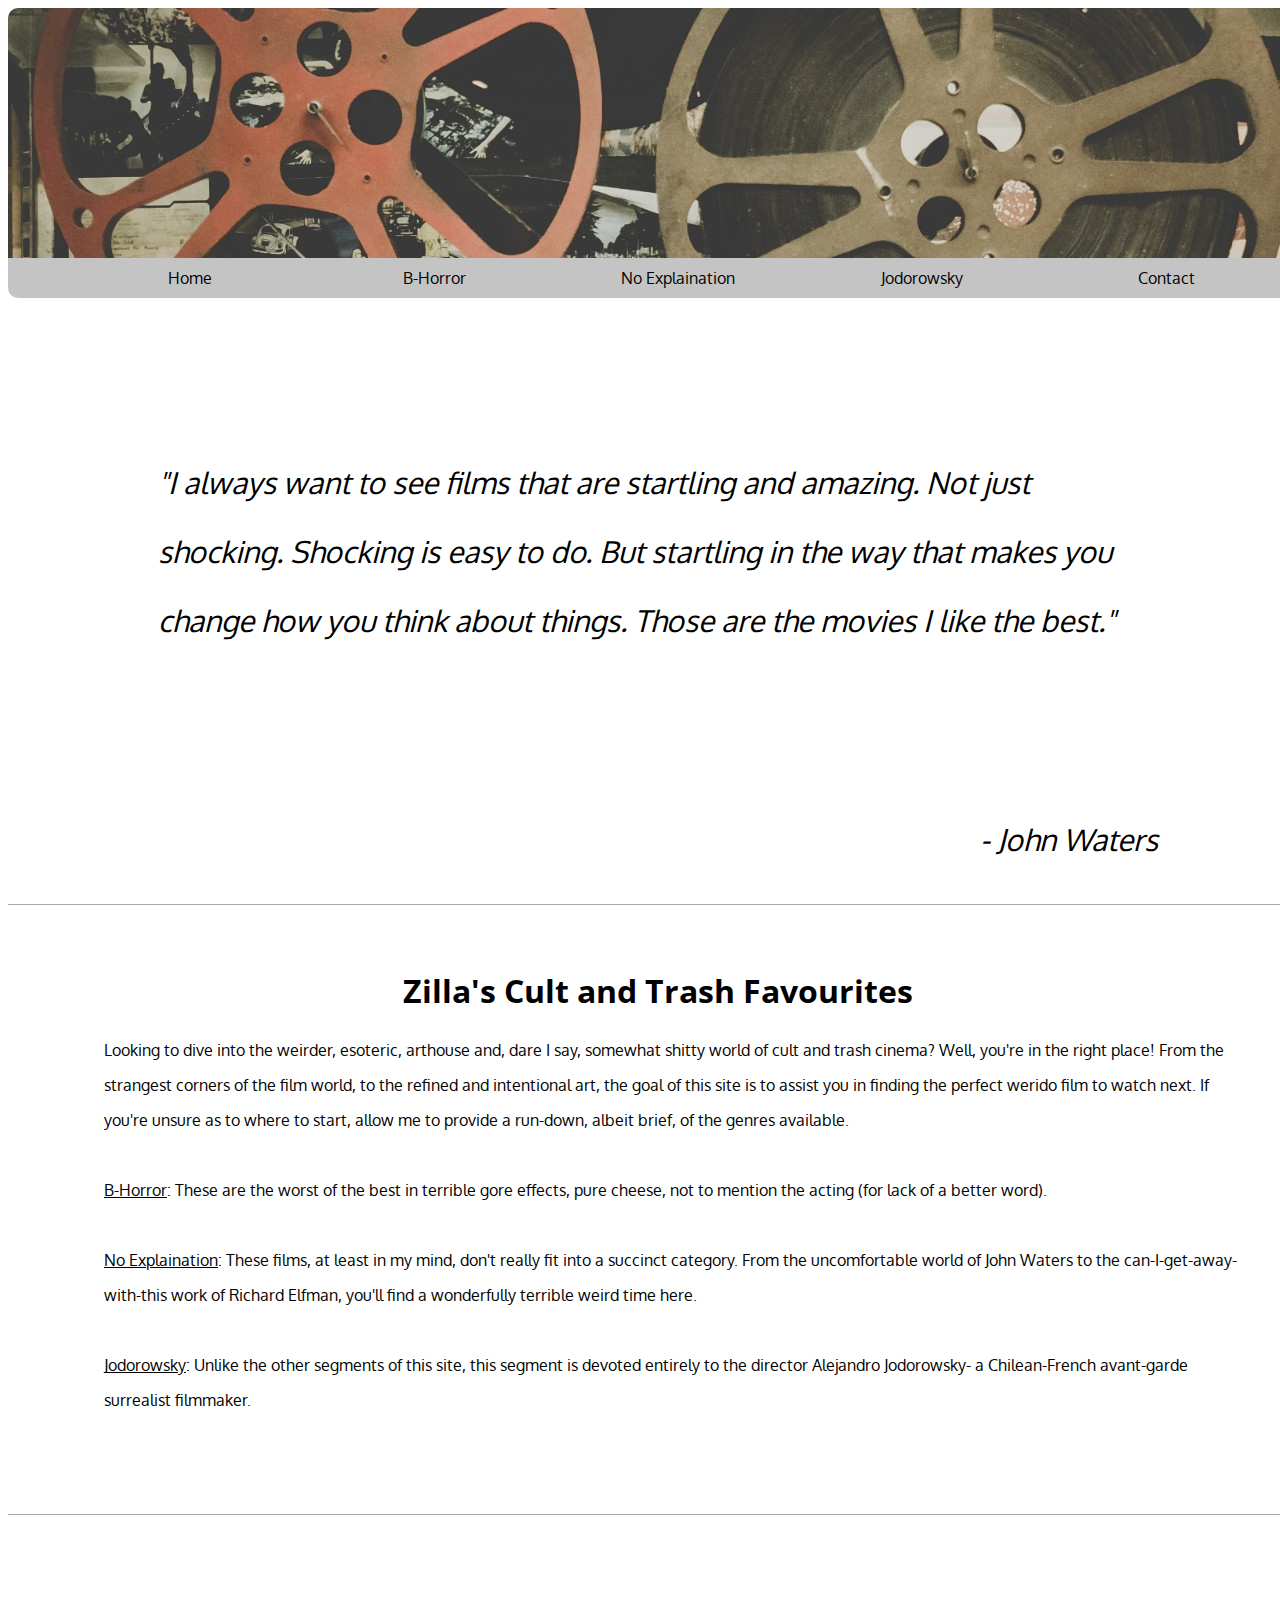
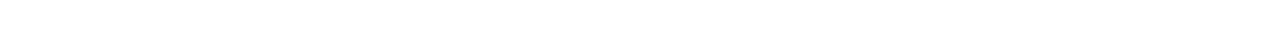
<file: index.html>
<!DOCTYPE html>
<html lang="en" dir="ltr">
  <head>
    <link rel="icon" href="./imgs/divine.jpg">
<link href="https://fonts.googleapis.com/css?family=Open+Sans|Oxygen&display=swap" rel="stylesheet">
    <meta charset="utf-8">
    <link rel="stylesheet" type="text/css" href="style.css">
    <script
  src="https://code.jquery.com/jquery-3.4.1.js"
  integrity="sha256-WpOohJOqMqqyKL9FccASB9O0KwACQJpFTUBLTYOVvVU="
  crossorigin="anonymous"></script>
  <script src="app.js" defer></script>
    <title>Zilla's Cult Favourites</title>
  </head>
  <body>
    <header>
      <img src="./imgs/filmCamera (1).jpg">


    <nav>
      <ul>
        <li><a href="index.html">Home</a></li>
        <li><a href="bHorror.html">B-Horror</a></li>
        <li><a href="noExp.html">No Explaination</a></li>
        <li><a href="jodorowsky.html">Jodorowsky</a></li>
        <li><a href="contact.html">Contact</a></li>
      </ul>
    </nav>
</header>
<div class="quote">
  <p><i>"I always want to see films that are startling and amazing. Not just shocking. Shocking is easy to do. But startling in the way that makes you change how you think about things. Those are the movies I like the best."</i></p>
  <p class="jWaters"><i>- John Waters</i></p>
</div>

  <div class="intro">
    <h1>Zilla's Cult and Trash Favourites</h1>

    <p>Looking to dive into the weirder, esoteric, arthouse and, dare I say, somewhat shitty world of cult and trash cinema? Well, you're in the right place! From the strangest corners of the film world, to the refined and intentional art, the goal of this site is to assist you in finding the perfect werido film to watch next. If you're unsure as to where to start, allow me to provide a run-down, albeit brief, of the genres available. <br><br><a href="bHorror.html">B-Horror</a>: These are the worst of the best in terrible gore effects, pure cheese, not to mention the acting (for lack of a better word).<br><br><a href="noExp.html">No Explaination</a>: These films, at least in my mind, don't really fit into a succinct category. From the uncomfortable world of John Waters to the can-I-get-away-with-this work of Richard Elfman, you'll find a wonderfully terrible weird time here.<br><br><a href="jodorowsky.html">Jodorowsky</a>: Unlike the other segments of this site, this segment is devoted entirely to the director Alejandro Jodorowsky- a Chilean-French avant-garde surrealist filmmaker.
    </p>
  </div>


    <footer>

    </footer>

  </body>
</html>
</file>
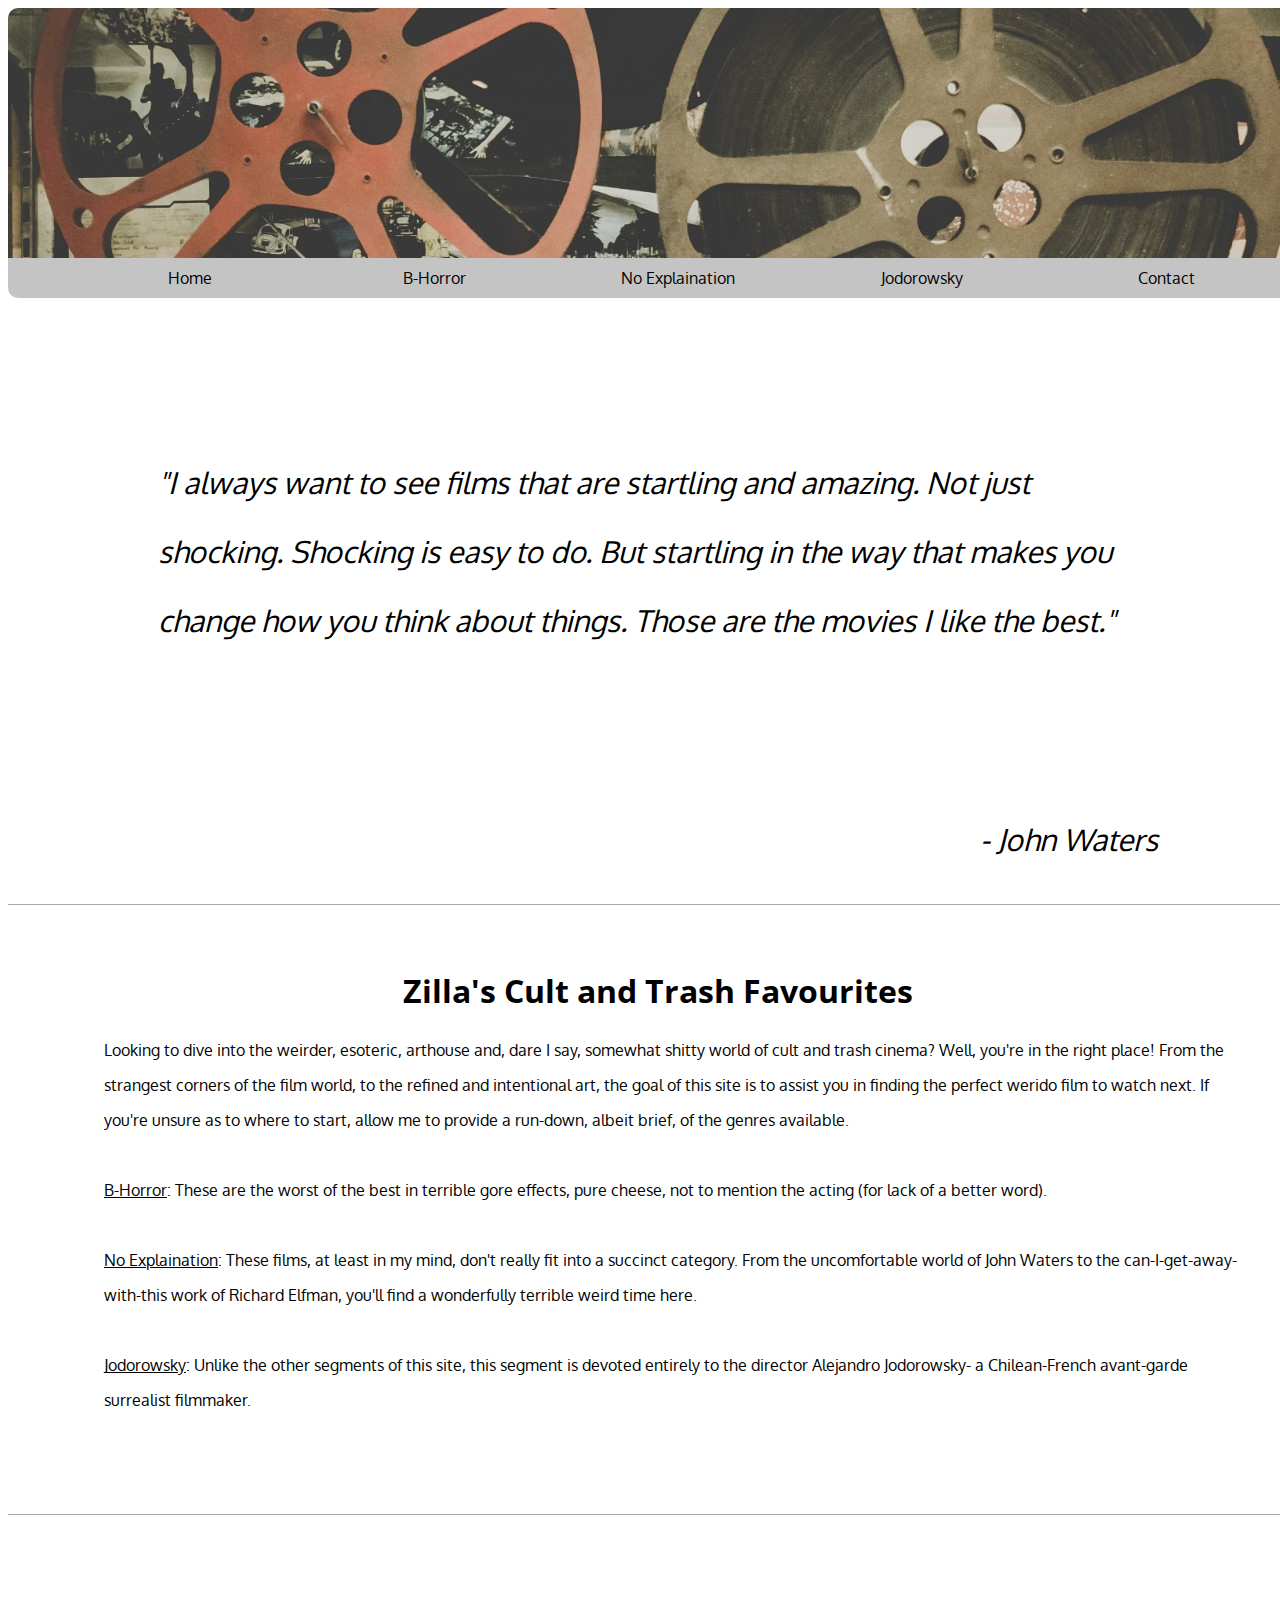
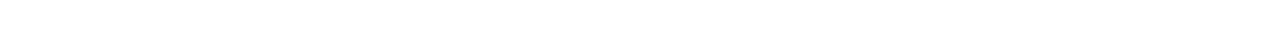
<file: Project1/index.html>
<!DOCTYPE html>
<html lang="en" dir="ltr">
  <head>
    <link rel="icon" href="./imgs/divine.jpg">
<link href="https://fonts.googleapis.com/css?family=Open+Sans|Oxygen&display=swap" rel="stylesheet">
    <meta charset="utf-8">
    <link rel="stylesheet" type="text/css" href="style.css">
    <script
  src="http://code.jquery.com/jquery-3.4.1.js"
  integrity="sha256-WpOohJOqMqqyKL9FccASB9O0KwACQJpFTUBLTYOVvVU="
  crossorigin="anonymous"></script>
  <script src="app.js" defer></script>
    <title>Zilla's Cult Favourites</title>
  </head>
  <body>
    <header>
      <img src="./imgs/filmCamera (1).jpg">


    <nav>
      <ul>
        <li><a href="index.html">Home</a></li>
        <li><a href="bHorror.html">B-Horror</a></li>
        <li><a href="noExp.html">No Explaination</a></li>
        <li><a href="jodorowsky.html">Jodorowsky</a></li>
        <li><a href="contact.html">Contact</a></li>
      </ul>
    </nav>
</header>
<div class="quote">
  <p><i>"I always want to see films that are startling and amazing. Not just shocking. Shocking is easy to do. But startling in the way that makes you change how you think about things. Those are the movies I like the best."</i></p>
  <p class="jWaters"><i>- John Waters</i></p>
</div>

  <div class="intro">
    <h1>Zilla's Cult and Trash Favourites</h1>

    <p>Looking to dive into the weirder, esoteric, arthouse and, dare I say, somewhat shitty world of cult and trash cinema? Well, you're in the right place! From the strangest corners of the film world, to the refined and intentional art, the goal of this site is to assist you in finding the perfect werido film to watch next. If you're unsure as to where to start, allow me to provide a run-down, albeit brief, of the genres available. <br><br><a href="bHorror.html">B-Horror</a>: These are the worst of the best in terrible gore effects, pure cheese, not to mention the acting (for lack of a better word).<br><br><a href="noExp.html">No Explaination</a>: These films, at least in my mind, don't really fit into a succinct category. From the uncomfortable world of John Waters to the can-I-get-away-with-this work of Richard Elfman, you'll find a wonderfully terrible weird time here.<br><br><a href="jodorowsky.html">Jodorowsky</a>: Unlike the other segments of this site, this segment is devoted entirely to the director Alejandro Jodorowsky- a Chilean-French avant-garde surrealist filmmaker.
    </p>
  </div>


    <footer>

    </footer>

  </body>
</html>
</file>
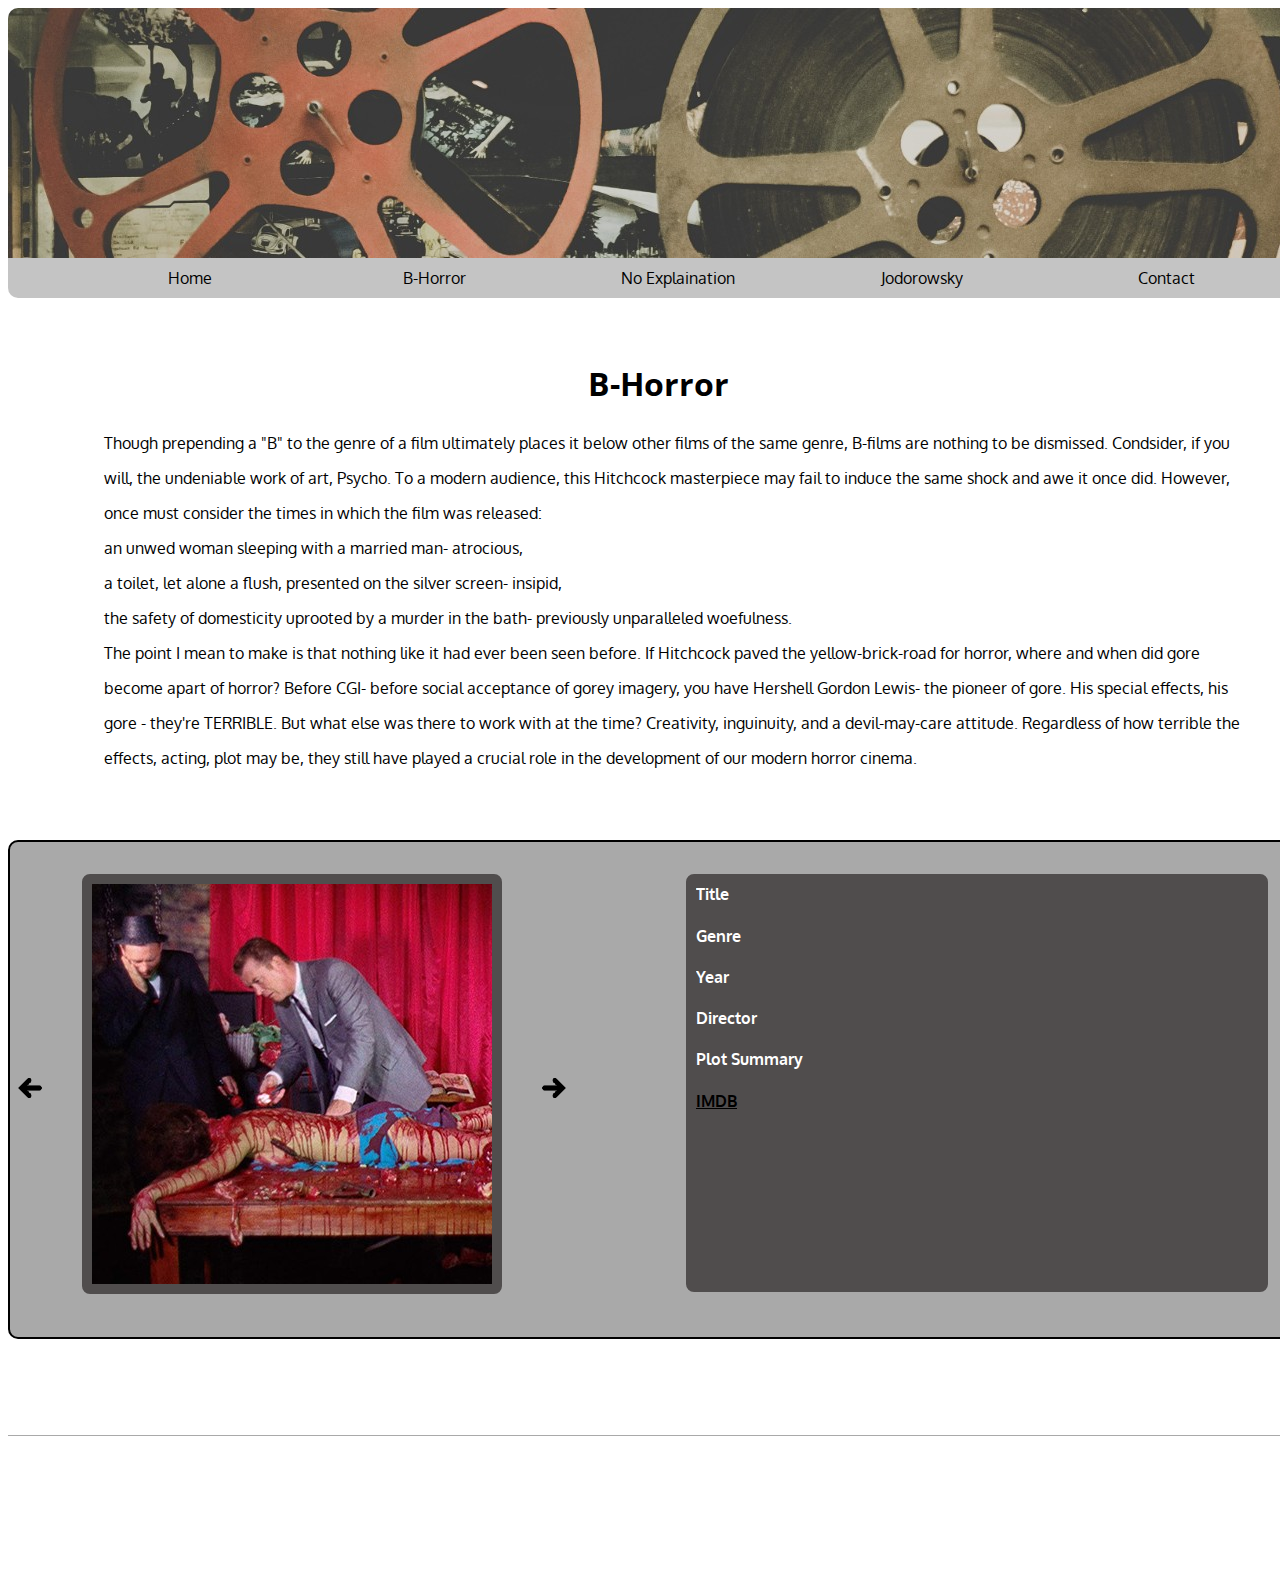
<file: bHorror.html>
<!DOCTYPE html>
<html lang="en" dir="ltr">
  <head>
    <link rel="icon" href="./imgs/divine.jpg">
    <meta charset="utf-8">
    <link href="https://fonts.googleapis.com/css?family=Open+Sans|Oxygen&display=swap" rel="stylesheet">
    <link rel="stylesheet" type="text/css" href="style.css">
    <script
  src="https://code.jquery.com/jquery-3.4.1.js"
  integrity="sha256-WpOohJOqMqqyKL9FccASB9O0KwACQJpFTUBLTYOVvVU="
  crossorigin="anonymous"></script>
  <script src="app.js" defer></script>
    <title>Zilla's Cult Favourites</title>
  </head>
  <body>
    <header>
      <img src="./imgs/filmCamera (1).jpg">
    </header>

    <nav>
      <ul>
        <li><a href="index.html">Home</a></li>
        <li><a href="bHorror.html">B-Horror</a></li>
        <li><a href="noExp.html">No Explaination</a></li>
        <li><a href="jodorowsky.html">Jodorowsky</a></li>
        <li><a href="contact.html">Contact</a></li>
      </ul>
    </nav>

  <div class="intro">
    <h1>B-Horror</h1>
    <p>Though prepending a "B" to the genre of a film ultimately places it below other films of the same genre, B-films are nothing to be dismissed. Condsider, if you will, the undeniable work of art, Psycho. To a modern audience, this Hitchcock masterpiece may fail to induce the same shock and awe it once did. However, once must consider the times in which the film was released: <br>an unwed woman sleeping with a married man- atrocious,<br>a toilet, let alone a flush, presented on the silver screen- insipid,<br> the safety of domesticity uprooted by a murder in the bath- previously unparalleled woefulness. <br>The point I mean to make is that nothing like it had ever been seen before. If Hitchcock paved the yellow-brick-road for horror, where and when did gore become apart of horror? Before CGI- before social acceptance of gorey imagery, you have Hershell Gordon Lewis- the pioneer of gore. His special effects, his gore - they're TERRIBLE. But what else was there to work with at the time? Creativity, inguinuity, and a devil-may-care attitude. Regardless of how terrible the effects, acting, plot may be, they still have played a crucial role in the development of our modern horror cinema.
    </p>
  </div>


<div class="container">

  <div class="carousel-container">

    <div class="previous-button">
      <img src="./imgs/leftArrow.png">
    </div>

    <div class="carousel-images">
      <img src="./imgs/bloodFeast.jpg" id="film1">
      <img src="./imgs/wizardOfGore.jpg" id="film2">
      <img src="./imgs/basketCase.jpg" id="film3">
    </div>

  <div class="next-button">
    <img src="./imgs/rightArrow.png">
  </div>

  </div>

  <div class="info">
    <dl>
      <dt>Title</dt>
      <dd id="title"></dd>

      <dt>Genre</dt>
      <dd id="genre"></dd>

      <dt>Year</dt>
      <dd id="year"></dd>

      <dt>Director</dt>
      <dd id="director"></dd>

      <dt>Plot Summary</dt>
      <dd id="plot"></dd>

      <dt><a href="">IMDB</a></dt>
    </dl>
  </div>

</div>

    <footer>

    </footer>

  </body>
</html>
</file>
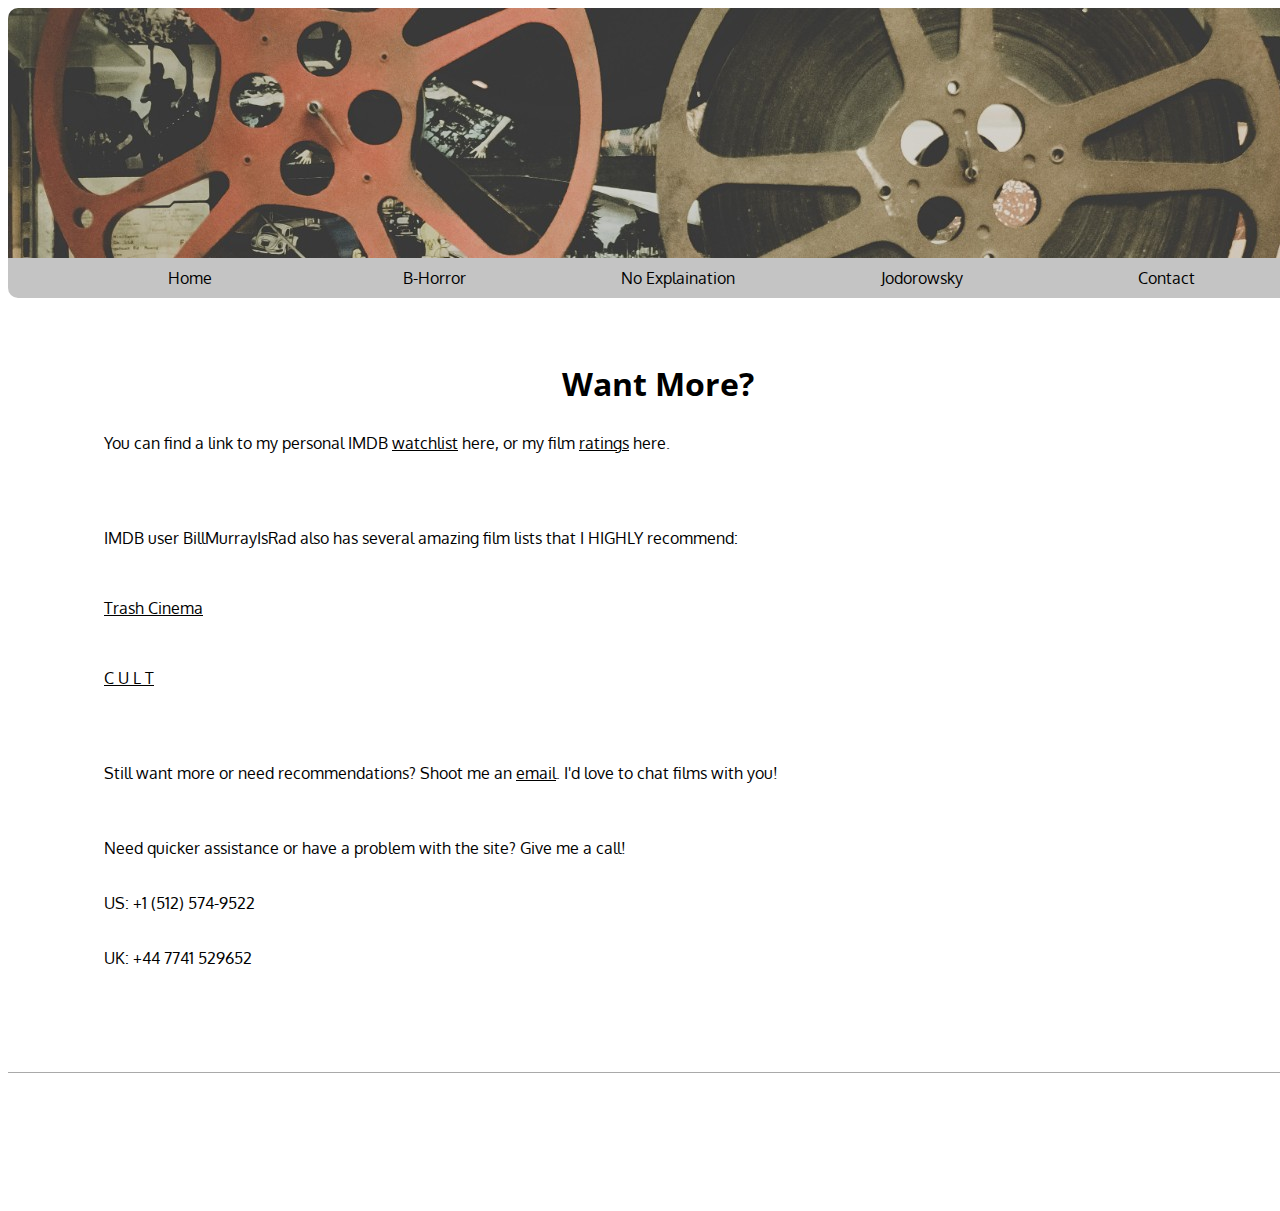
<file: contact.html>
<!DOCTYPE html>
<html lang="en" dir="ltr">
  <head>
    <link rel="icon" href="./imgs/divine.jpg">
    <meta charset="utf-8">
    <link href="https://fonts.googleapis.com/css?family=Open+Sans|Oxygen&display=swap" rel="stylesheet">
    <link rel="stylesheet" type="text/css" href="style.css">
    <script
  src="https://code.jquery.com/jquery-3.4.1.js"
  integrity="sha256-WpOohJOqMqqyKL9FccASB9O0KwACQJpFTUBLTYOVvVU="
  crossorigin="anonymous"></script>
  <script src="app.js" defer></script>
    <title>Zilla's Cult Favourites</title>
  </head>
  <body>
    <header>
      <img src="./imgs/filmCamera (1).jpg">
    </header>

    <nav>
      <ul>
        <li><a href="index.html">Home</a></li>
        <li><a href="bHorror.html">B-Horror</a></li>
        <li><a href="noExp.html">No Explaination</a></li>
        <li><a href="jodorowsky.html">Jodorowsky</a></li>
        <li><a href="contact.html">Contact</a></li>
      </ul>
    </nav>

  <div class="intro">
    <h1>Want More?</h1>
  <!-- </div>
    <div class="container"> -->
    <p>You can find a link to my personal IMDB <a href="https://www.imdb.com/user/ur70576393/watchlist?ref_=nv_usr_wl_all_0" target="_blank">watchlist</a> here, or my film <a href="https://www.imdb.com/user/ur70576393/ratings?ref_=nv_usr_rt_40" target="_blank">ratings</a> here.</p>
    <br><br><br>
    <p>IMDB user BillMurrayIsRad also has several amazing film lists that I HIGHLY recommend:
      <br><br>
        <a href="https://www.imdb.com/list/ls022197560/" target="_blank">Trash Cinema</a>
      <br><br>
        <a href="https://www.imdb.com/list/ls027019165/?ref_=otl_3" target="_blank">C U L T</a>
   </p>
   <br><br><br>
   <p>Still want more or need recommendations? Shoot me an <a href="mailto: courtneyzavaleta@gmail.com" target="_blank">email</a>. I'd love to chat films with you!</p><br><br>
     <p>Need quicker assistance or have a problem with the site? Give me a call!</p>
     <br>
     <p>US: +1 (512) 574-9522</p>
     <br>
     <p>UK: +44 7741 529652</p>
  </div>


    <footer>
    </footer>

  </body>
</html>
</file>
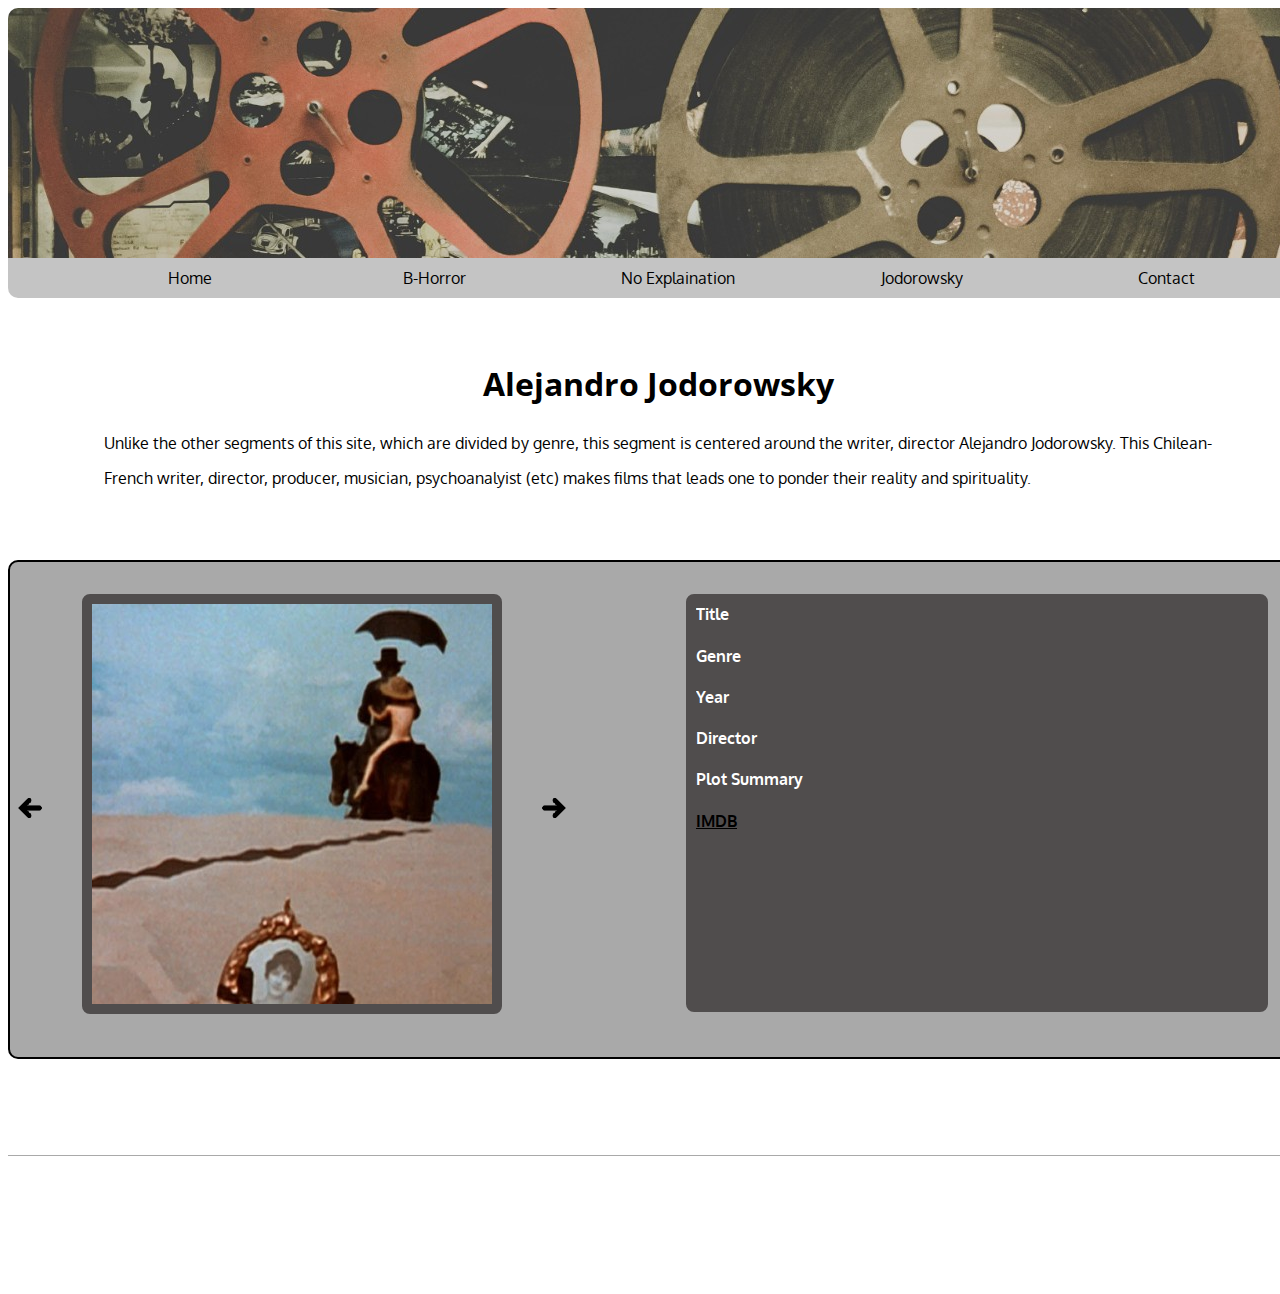
<file: jodorowsky.html>
<!DOCTYPE html>
<html lang="en" dir="ltr">
  <head>
    <link rel="icon" href="./imgs/divine.jpg">
    <meta charset="utf-8">
    <link href="https://fonts.googleapis.com/css?family=Open+Sans|Oxygen&display=swap" rel="stylesheet">
    <link rel="stylesheet" type="text/css" href="style.css">
    <script
  src="https://code.jquery.com/jquery-3.4.1.js"
  integrity="sha256-WpOohJOqMqqyKL9FccASB9O0KwACQJpFTUBLTYOVvVU="
  crossorigin="anonymous"></script>
  <script src="app.js" defer></script>
    <title>Zilla's Cult Favourites</title>
  </head>
  <body>
    <header>
      <img src="./imgs/filmCamera (1).jpg">
    </header>

    <nav>
      <ul>
        <li><a href="index.html">Home</a></li>
        <li><a href="bHorror.html">B-Horror</a></li>
        <li><a href="noExp.html">No Explaination</a></li>
        <li><a href="jodorowsky.html">Jodorowsky</a></li>
        <li><a href="contact.html">Contact</a></li>
      </ul>
    </nav>

  <div class="intro">
    <h1>Alejandro Jodorowsky</h1>
    <p>Unlike the other segments of this site, which are divided by genre, this segment is centered around the writer, director Alejandro Jodorowsky. This Chilean-French writer, director, producer, musician, psychoanalyist (etc) makes films that leads one to ponder their reality and spirituality. </p>
  </div>


<div class="container">

  <div class="carousel-container">

    <div class="previous-button">
      <img src="./imgs/leftArrow.png">
    </div>

    <div class="carousel-images">
      <img src="./imgs/elTopo.jpg" id="film7">
      <img src="./imgs/holyMountain.jpg" id="film8">
      <img src="./imgs/santaSangre.jpg" id="film9">
    </div>

  <div class="next-button">
    <img src="./imgs/rightArrow.png">
  </div>

  </div>

  <div class="info">
    <dl>
      <dt>Title</dt>
      <dd id="title"></dd>

      <dt>Genre</dt>
      <dd id="genre"></dd>

      <dt>Year</dt>
      <dd id="year"></dd>

      <dt>Director</dt>
      <dd id="director"></dd>

      <dt>Plot Summary</dt>
      <dd id="plot"></dd>

      <dt><a href="">IMDB</a></dt>
    </dl>
  </div>

</div>


    <footer>

    </footer>

  </body>
</html>
</file>
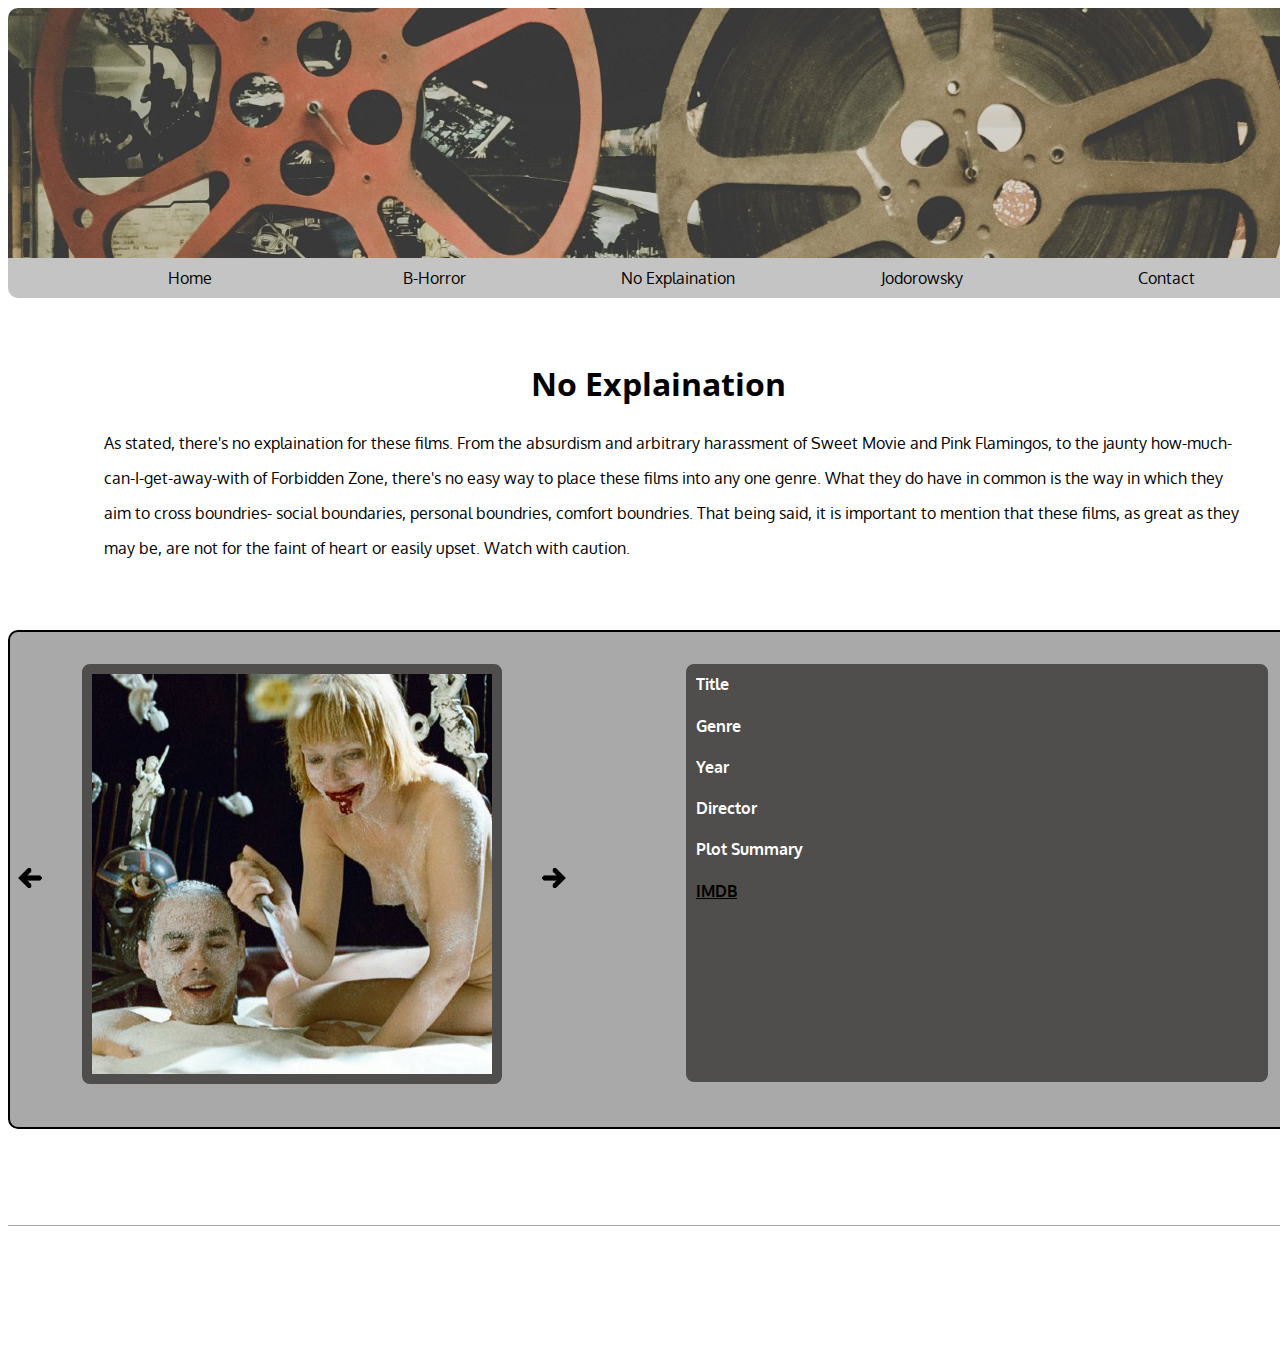
<file: noExp.html>
<!DOCTYPE html>
<html lang="en" dir="ltr">
  <head>
    <link rel="icon" href="./imgs/divine.jpg">
    <meta charset="utf-8">
    <link href="https://fonts.googleapis.com/css?family=Open+Sans|Oxygen&display=swap" rel="stylesheet">
    <link rel="stylesheet" type="text/css" href="style.css">
    <script
  src="https://code.jquery.com/jquery-3.4.1.js"
  integrity="sha256-WpOohJOqMqqyKL9FccASB9O0KwACQJpFTUBLTYOVvVU="
  crossorigin="anonymous"></script>
  <script src="app.js" defer></script>
    <title>Zilla's Cult Favourites</title>
  </head>
  <body>
    <header>
      <img src="./imgs/filmCamera (1).jpg">
    </header>

    <nav>
      <ul>
        <li><a href="index.html">Home</a></li>
        <li><a href="bHorror.html">B-Horror</a></li>
        <li><a href="noExp.html">No Explaination</a></li>
        <li><a href="jodorowsky.html">Jodorowsky</a></li>
        <li><a href="contact.html">Contact</a></li>
      </ul>
    </nav>

  <div class="intro">
    <h1>No Explaination</h1>
    <p>As stated, there's no explaination for these films. From the absurdism and arbitrary harassment of Sweet Movie and Pink Flamingos, to the jaunty how-much-can-I-get-away-with of Forbidden Zone, there's no easy way to place these films into any one genre. What they do have in common is the way in which they aim to cross boundries- social boundaries, personal boundries, comfort boundries. That being said, it is important to mention that these films, as great as they may be, are not for the faint of heart or easily upset. Watch with caution.</p>
  </div>


<div class="container">

  <div class="carousel-container">

    <div class="previous-button">
      <img src="./imgs/leftArrow.png">
    </div>

    <div class="carousel-images">
      <img src="./imgs/sweetMovie.jpg" id="film4">
      <img src="./imgs/fobiddenZone.jpg" id="film5">
      <img src="./imgs/pinkFlamingos.jpg" id="film6">
    </div>

  <div class="next-button">
    <img src="./imgs/rightArrow.png">
  </div>

  </div>

<div class="info">
  <dl>
    <dt>Title</dt>
    <dd id="title"></dd>

    <dt>Genre</dt>
    <dd id="genre"></dd>

    <dt>Year</dt>
    <dd id="year"></dd>

    <dt>Director</dt>
    <dd id="director"></dd>

    <dt>Plot Summary</dt>
    <dd id="plot"></dd>

    <dt><a href="">IMDB</a></dt>
  </dl>
</div>
</div>

    <footer>

    </footer>

  </body>
</html>
</file>
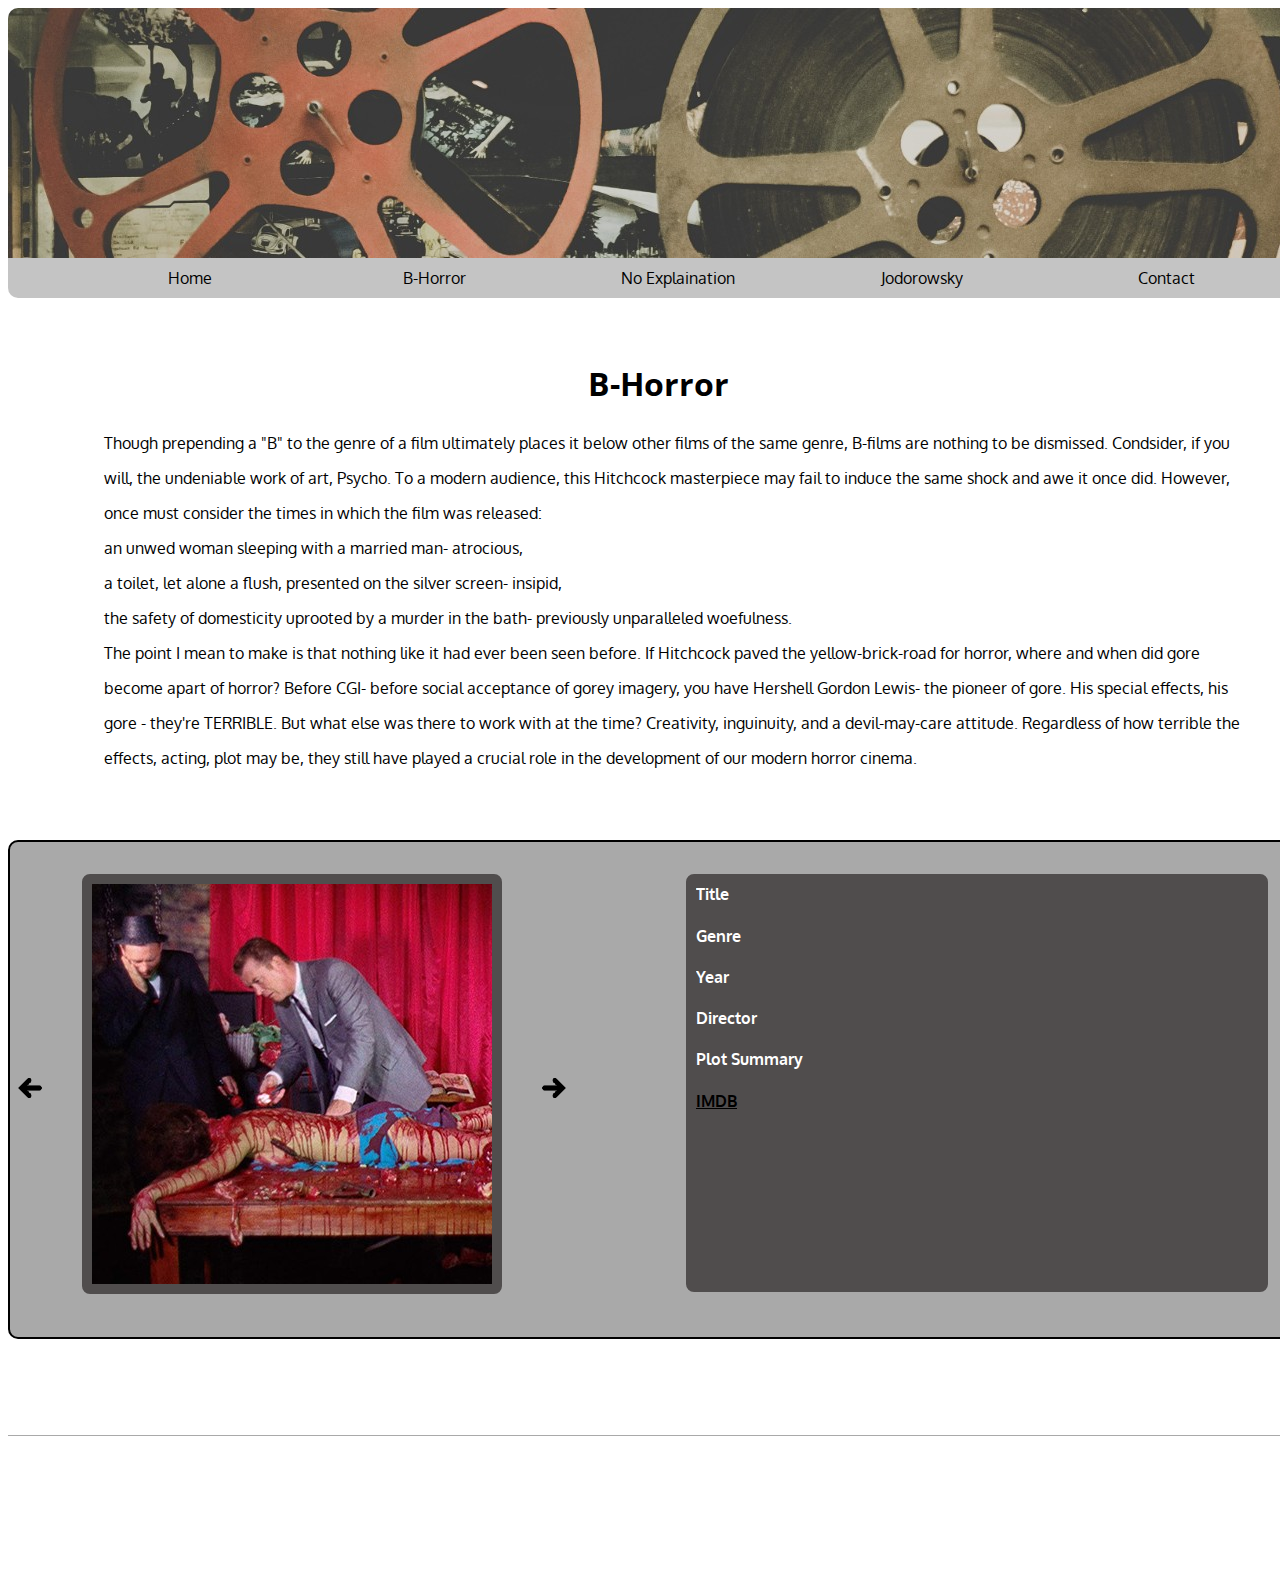
<file: Project1/bHorror.html>
<!DOCTYPE html>
<html lang="en" dir="ltr">
  <head>
    <link rel="icon" href="./imgs/divine.jpg">
    <meta charset="utf-8">
    <link href="https://fonts.googleapis.com/css?family=Open+Sans|Oxygen&display=swap" rel="stylesheet">
    <link rel="stylesheet" type="text/css" href="style.css">
    <script
  src="http://code.jquery.com/jquery-3.4.1.js"
  integrity="sha256-WpOohJOqMqqyKL9FccASB9O0KwACQJpFTUBLTYOVvVU="
  crossorigin="anonymous"></script>
  <script src="app.js" defer></script>
    <title>Zilla's Cult Favourites</title>
  </head>
  <body>
    <header>
      <img src="./imgs/filmCamera (1).jpg">
    </header>

    <nav>
      <ul>
        <li><a href="index.html">Home</a></li>
        <li><a href="bHorror.html">B-Horror</a></li>
        <li><a href="noExp.html">No Explaination</a></li>
        <li><a href="jodorowsky.html">Jodorowsky</a></li>
        <li><a href="contact.html">Contact</a></li>
      </ul>
    </nav>

  <div class="intro">
    <h1>B-Horror</h1>
    <p>Though prepending a "B" to the genre of a film ultimately places it below other films of the same genre, B-films are nothing to be dismissed. Condsider, if you will, the undeniable work of art, Psycho. To a modern audience, this Hitchcock masterpiece may fail to induce the same shock and awe it once did. However, once must consider the times in which the film was released: <br>an unwed woman sleeping with a married man- atrocious,<br>a toilet, let alone a flush, presented on the silver screen- insipid,<br> the safety of domesticity uprooted by a murder in the bath- previously unparalleled woefulness. <br>The point I mean to make is that nothing like it had ever been seen before. If Hitchcock paved the yellow-brick-road for horror, where and when did gore become apart of horror? Before CGI- before social acceptance of gorey imagery, you have Hershell Gordon Lewis- the pioneer of gore. His special effects, his gore - they're TERRIBLE. But what else was there to work with at the time? Creativity, inguinuity, and a devil-may-care attitude. Regardless of how terrible the effects, acting, plot may be, they still have played a crucial role in the development of our modern horror cinema.
    </p>
  </div>


<div class="container">

  <div class="carousel-container">

    <div class="previous-button">
      <img src="./imgs/leftArrow.png">
    </div>

    <div class="carousel-images">
      <img src="./imgs/bloodFeast.jpg" id="film1">
      <img src="./imgs/wizardOfGore.jpg" id="film2">
      <img src="./imgs/basketCase.jpg" id="film3">
    </div>

  <div class="next-button">
    <img src="./imgs/rightArrow.png">
  </div>

  </div>

  <div class="info">
    <dl>
      <dt>Title</dt>
      <dd id="title"></dd>

      <dt>Genre</dt>
      <dd id="genre"></dd>

      <dt>Year</dt>
      <dd id="year"></dd>

      <dt>Director</dt>
      <dd id="director"></dd>

      <dt>Plot Summary</dt>
      <dd id="plot"></dd>

      <dt><a href="">IMDB</a></dt>
    </dl>
  </div>

</div>

    <footer>

    </footer>

  </body>
</html>
</file>
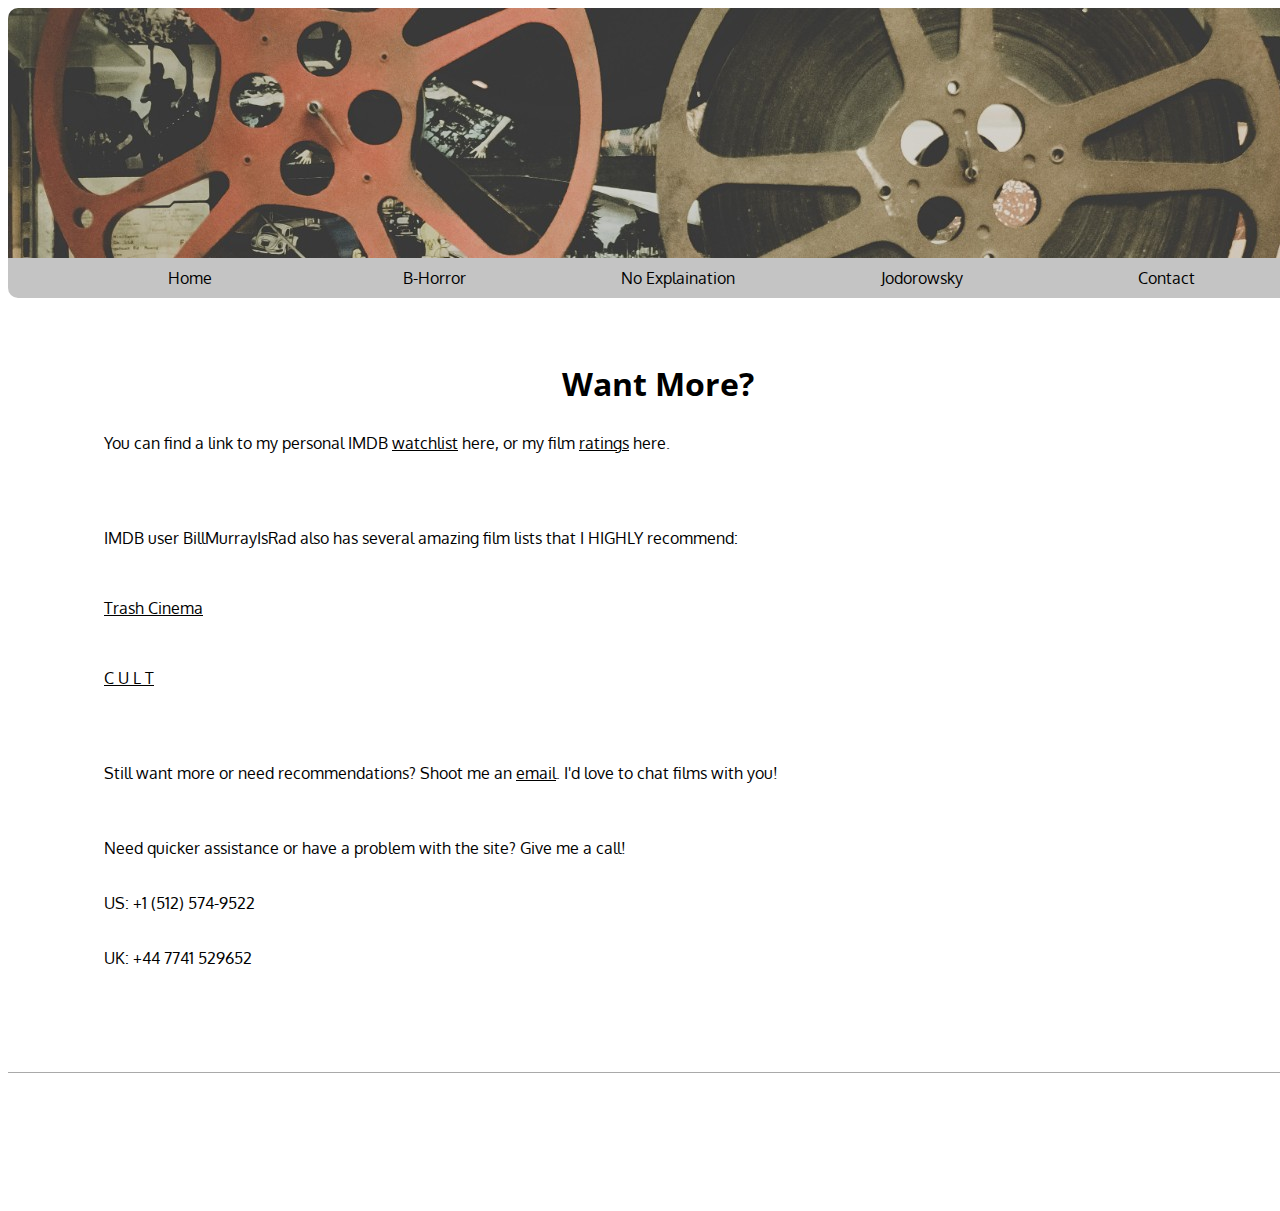
<file: Project1/contact.html>
<!DOCTYPE html>
<html lang="en" dir="ltr">
  <head>
    <link rel="icon" href="./imgs/divine.jpg">
    <meta charset="utf-8">
    <link href="https://fonts.googleapis.com/css?family=Open+Sans|Oxygen&display=swap" rel="stylesheet">
    <link rel="stylesheet" type="text/css" href="style.css">
    <script
  src="http://code.jquery.com/jquery-3.4.1.js"
  integrity="sha256-WpOohJOqMqqyKL9FccASB9O0KwACQJpFTUBLTYOVvVU="
  crossorigin="anonymous"></script>
  <script src="app.js" defer></script>
    <title>Zilla's Cult Favourites</title>
  </head>
  <body>
    <header>
      <img src="./imgs/filmCamera (1).jpg">
    </header>

    <nav>
      <ul>
        <li><a href="index.html">Home</a></li>
        <li><a href="bHorror.html">B-Horror</a></li>
        <li><a href="noExp.html">No Explaination</a></li>
        <li><a href="jodorowsky.html">Jodorowsky</a></li>
        <li><a href="contact.html">Contact</a></li>
      </ul>
    </nav>

  <div class="intro">
    <h1>Want More?</h1>
  <!-- </div>
    <div class="container"> -->
    <p>You can find a link to my personal IMDB <a href="https://www.imdb.com/user/ur70576393/watchlist?ref_=nv_usr_wl_all_0" target="_blank">watchlist</a> here, or my film <a href="https://www.imdb.com/user/ur70576393/ratings?ref_=nv_usr_rt_40" target="_blank">ratings</a> here.</p>
    <br><br><br>
    <p>IMDB user BillMurrayIsRad also has several amazing film lists that I HIGHLY recommend:
      <br><br>
        <a href="https://www.imdb.com/list/ls022197560/" target="_blank">Trash Cinema</a>
      <br><br>
        <a href="https://www.imdb.com/list/ls027019165/?ref_=otl_3" target="_blank">C U L T</a>
   </p>
   <br><br><br>
   <p>Still want more or need recommendations? Shoot me an <a href="mailto: courtneyzavaleta@gmail.com" target="_blank">email</a>. I'd love to chat films with you!</p><br><br>
     <p>Need quicker assistance or have a problem with the site? Give me a call!</p>
     <br>
     <p>US: +1 (512) 574-9522</p>
     <br>
     <p>UK: +44 7741 529652</p>
  </div>


    <footer>
    </footer>

  </body>
</html>
</file>
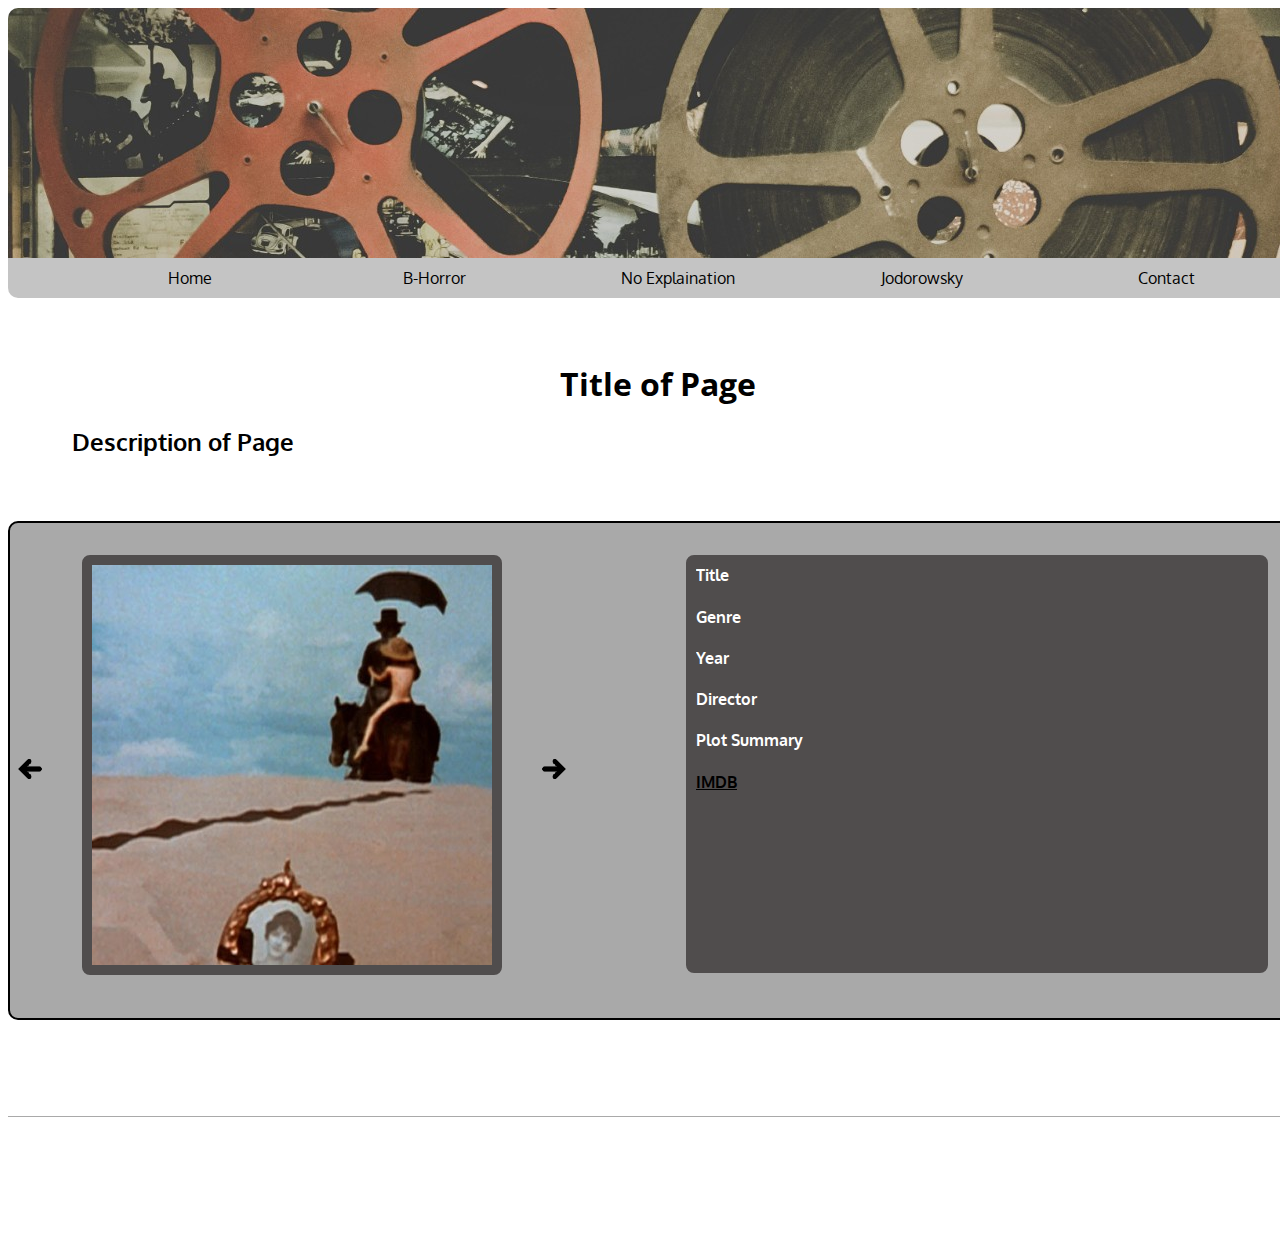
<file: Project1/jodorowsky.html>
<!DOCTYPE html>
<html lang="en" dir="ltr">
  <head>
    <link rel="icon" href="./imgs/divine.jpg">
    <meta charset="utf-8">
    <link href="https://fonts.googleapis.com/css?family=Open+Sans|Oxygen&display=swap" rel="stylesheet">
    <link rel="stylesheet" type="text/css" href="style.css">
    <script
  src="http://code.jquery.com/jquery-3.4.1.js"
  integrity="sha256-WpOohJOqMqqyKL9FccASB9O0KwACQJpFTUBLTYOVvVU="
  crossorigin="anonymous"></script>
  <script src="app.js" defer></script>
    <title>Zilla's Cult Favourites</title>
  </head>
  <body>
    <header>
      <img src="./imgs/filmCamera (1).jpg">
    </header>

    <nav>
      <ul>
        <li><a href="index.html">Home</a></li>
        <li><a href="bHorror.html">B-Horror</a></li>
        <li><a href="noExp.html">No Explaination</a></li>
        <li><a href="jodorowsky.html">Jodorowsky</a></li>
        <li><a href="contact.html">Contact</a></li>
      </ul>
    </nav>

  <div class="intro">
    <h1>Title of Page</h1>
    <h2>Description of Page</h2>
  </div>


<div class="container">

  <div class="carousel-container">

    <div class="previous-button">
      <img src="./imgs/leftArrow.png">
    </div>

    <div class="carousel-images">
      <img src="./imgs/elTopo.jpg" id="film7">
      <img src="./imgs/holyMountain.jpg" id="film8">
      <img src="./imgs/santaSangre.jpg" id="film9">
    </div>

  <div class="next-button">
    <img src="./imgs/rightArrow.png">
  </div>

  </div>

  <div class="info">
    <dl>
      <dt>Title</dt>
      <dd id="title"></dd>

      <dt>Genre</dt>
      <dd id="genre"></dd>

      <dt>Year</dt>
      <dd id="year"></dd>

      <dt>Director</dt>
      <dd id="director"></dd>

      <dt>Plot Summary</dt>
      <dd id="plot"></dd>

      <dt><a href="">IMDB</a></dt>
    </dl>
  </div>

</div>


    <footer>

    </footer>

  </body>
</html>
</file>
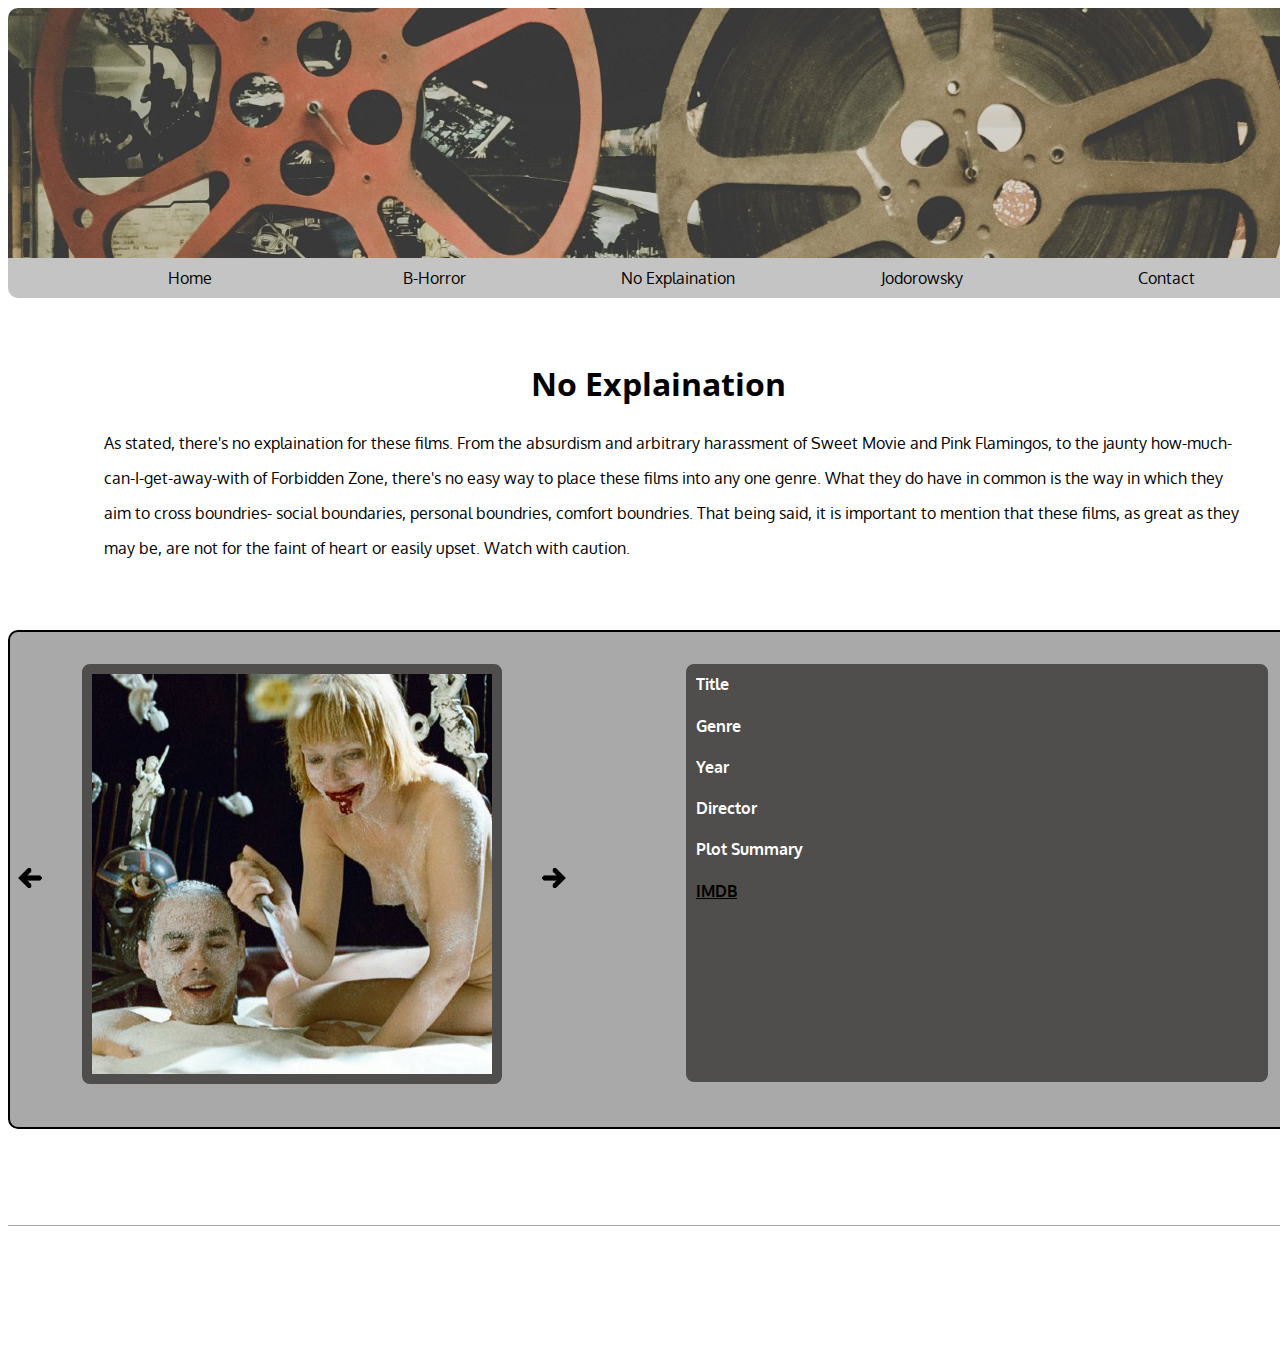
<file: Project1/noExp.html>
<!DOCTYPE html>
<html lang="en" dir="ltr">
  <head>
    <link rel="icon" href="./imgs/divine.jpg">
    <meta charset="utf-8">
    <link href="https://fonts.googleapis.com/css?family=Open+Sans|Oxygen&display=swap" rel="stylesheet">
    <link rel="stylesheet" type="text/css" href="style.css">
    <script
  src="http://code.jquery.com/jquery-3.4.1.js"
  integrity="sha256-WpOohJOqMqqyKL9FccASB9O0KwACQJpFTUBLTYOVvVU="
  crossorigin="anonymous"></script>
  <script src="app.js" defer></script>
    <title>Zilla's Cult Favourites</title>
  </head>
  <body>
    <header>
      <img src="./imgs/filmCamera (1).jpg">
    </header>

    <nav>
      <ul>
        <li><a href="index.html">Home</a></li>
        <li><a href="bHorror.html">B-Horror</a></li>
        <li><a href="noExp.html">No Explaination</a></li>
        <li><a href="jodorowsky.html">Jodorowsky</a></li>
        <li><a href="contact.html">Contact</a></li>
      </ul>
    </nav>

  <div class="intro">
    <h1>No Explaination</h1>
    <p>As stated, there's no explaination for these films. From the absurdism and arbitrary harassment of Sweet Movie and Pink Flamingos, to the jaunty how-much-can-I-get-away-with of Forbidden Zone, there's no easy way to place these films into any one genre. What they do have in common is the way in which they aim to cross boundries- social boundaries, personal boundries, comfort boundries. That being said, it is important to mention that these films, as great as they may be, are not for the faint of heart or easily upset. Watch with caution.</p>
  </div>


<div class="container">

  <div class="carousel-container">

    <div class="previous-button">
      <img src="./imgs/leftArrow.png">
    </div>

    <div class="carousel-images">
      <img src="./imgs/sweetMovie.jpg" id="film4">
      <img src="./imgs/fobiddenZone.jpg" id="film5">
      <img src="./imgs/pinkFlamingos.jpg" id="film6">
    </div>

  <div class="next-button">
    <img src="./imgs/rightArrow.png">
  </div>

  </div>

<div class="info">
  <dl>
    <dt>Title</dt>
    <dd id="title"></dd>

    <dt>Genre</dt>
    <dd id="genre"></dd>

    <dt>Year</dt>
    <dd id="year"></dd>

    <dt>Director</dt>
    <dd id="director"></dd>

    <dt>Plot Summary</dt>
    <dd id="plot"></dd>

    <dt><a href="">IMDB</a></dt>
  </dl>
</div>
</div>

    <footer>

    </footer>

  </body>
</html>
</file>
<file: style.css>
body {
  display: inline-block;
}
.intro > p {
  margin: 0 auto;
}
.container {
  border: none;
  display: flex;
}
.info {
  display: flex;
}
@media (min-width: 600px) {
  body {
    max-width: 1300px;
    font-family: 'Oxygen';
  }
  header > img {
    background-position: center;
    border-radius: 10px 10px 0 0;
  }
  .quote {
    border-bottom: 1px solid darkgrey;
  }
  .quote > p {
    font-size: 30px;
    margin: 5em 5em 1em 5em;
    line-height: 69px;
  }
  .jWaters {
    text-align: right;
  }
  a {
    text-decoration: underline;
    color: black;
  }
  a:hover {
    color: #8A1013;
  }
  nav a {
    text-decoration: none;
    color: black;
  }
  nav {
    background-color: rgba(107, 107, 107, 0.4);
    margin-top: -4px;
    width: 1300px;
    border-radius: 0 0 10px 10px;
  }
  nav ul {
    margin: 0 auto;
    text-align: center;
  }
  nav li {
    text-align: center;
    width: 220px;
  }
  li {
    list-style: none;
    display: inline-flex;
    justify-content: space-around;
    padding: 10px;
  }
  .intro {
    margin: 4em;
  }
  .intro > p {
    margin-left: 2em;
    /* font-size: larger; */
    line-height: 35px;
  }
  h1 {
    text-align: center;
    font-family: 'Open Sans';
  }
  .container {
    display: inline-flex;
    border: 2px solid black;
    border-radius: 10px;
    width: 1300px;
    background-color: darkgrey;
  }
  .carousel-container {
    display: flex;
    width: auto;
    justify-content: space-around;
  }
  .previous-button {
    padding-top: 40%;
  }
  .next-button {
    padding-top: 40%;
  }
  .carousel-images {
    width: auto;
    margin: 2em;
  }
  .carousel-images img {
    border-radius: 8px;
    display: none;
    border: 10px solid #504d4d;
  }
  .carousel-images img:first-of-type {
    display: block;
  }
  .carousel-images img:hover {
    opacity: 0.6;
  }
  .info {
    display: inline-flex;
    padding: 0 2% 1% 12%;
    height: 450px;
    width: 40em;
    padding-left: 6em;
    margin: 1em;
  }
  dl {
    display: inline-flex;
    width: 100%;
    overflow: auto;
    flex-direction: column;
    border: 10px solid #504d4d;
    border-radius: 8px;
    background-color: #504d4d;
    color: white;
  }
  dt {
    float: left;
    width: 50%;
    font-weight: bold;
  }
  dd {
    float: left;
    width: 80%;
    padding: 10px 1% 2% 1%;
  }
  footer {
    padding: 5%;
    border-top: 1px solid darkgrey;
    margin-top: 6em;
  }

}
</file>
<file: Project1/style.css>
body {
  display: inline-block;
}
.intro > p {
  margin: 0 auto;
}
.container {
  border: none;
  display: flex;
}
.info {
  display: flex;
}
@media (min-width: 600px) {
  body {
    max-width: 1300px;
    font-family: 'Oxygen';
  }
  header > img {
    background-position: center;
    border-radius: 10px 10px 0 0;
  }
  .quote {
    border-bottom: 1px solid darkgrey;
  }
  .quote > p {
    font-size: 30px;
    margin: 5em 5em 1em 5em;
    line-height: 69px;
  }
  .jWaters {
    text-align: right;
  }
  a {
    text-decoration: underline;
    color: black;
  }
  a:hover {
    color: #8A1013;
  }
  nav a {
    text-decoration: none;
    color: black;
  }
  nav {
    background-color: rgba(107, 107, 107, 0.4);
    margin-top: -4px;
    width: 1300px;
    border-radius: 0 0 10px 10px;
  }
  nav ul {
    margin: 0 auto;
    text-align: center;
  }
  nav li {
    text-align: center;
    width: 220px;
  }
  li {
    list-style: none;
    display: inline-flex;
    justify-content: space-around;
    padding: 10px;
  }
  .intro {
    margin: 4em;
  }
  .intro > p {
    margin-left: 2em;
    /* font-size: larger; */
    line-height: 35px;
  }
  h1 {
    text-align: center;
    font-family: 'Open Sans';
  }
  .container {
    display: inline-flex;
    border: 2px solid black;
    border-radius: 10px;
    width: 1300px;
    background-color: darkgrey;
  }
  .carousel-container {
    display: flex;
    width: auto;
    justify-content: space-around;
  }
  .previous-button {
    padding-top: 40%;
  }
  .next-button {
    padding-top: 40%;
  }
  .carousel-images {
    width: auto;
    margin: 2em;
  }
  .carousel-images img {
    border-radius: 8px;
    display: none;
    border: 10px solid #504d4d;
  }
  .carousel-images img:first-of-type {
    display: block;
  }
  .carousel-images img:hover {
    opacity: 0.6;
  }
  .info {
    display: inline-flex;
    padding: 0 2% 1% 12%;
    height: 450px;
    width: 40em;
    padding-left: 6em;
    margin: 1em;
  }
  dl {
    display: inline-flex;
    width: 100%;
    overflow: auto;
    flex-direction: column;
    border: 10px solid #504d4d;
    border-radius: 8px;
    background-color: #504d4d;
    color: white;
  }
  dt {
    float: left;
    width: 50%;
    font-weight: bold;
  }
  dd {
    float: left;
    width: 80%;
    padding: 10px 1% 2% 1%;
  }
  footer {
    padding: 5%;
    border-top: 1px solid darkgrey;
    margin-top: 6em;
  }

}
</file>
